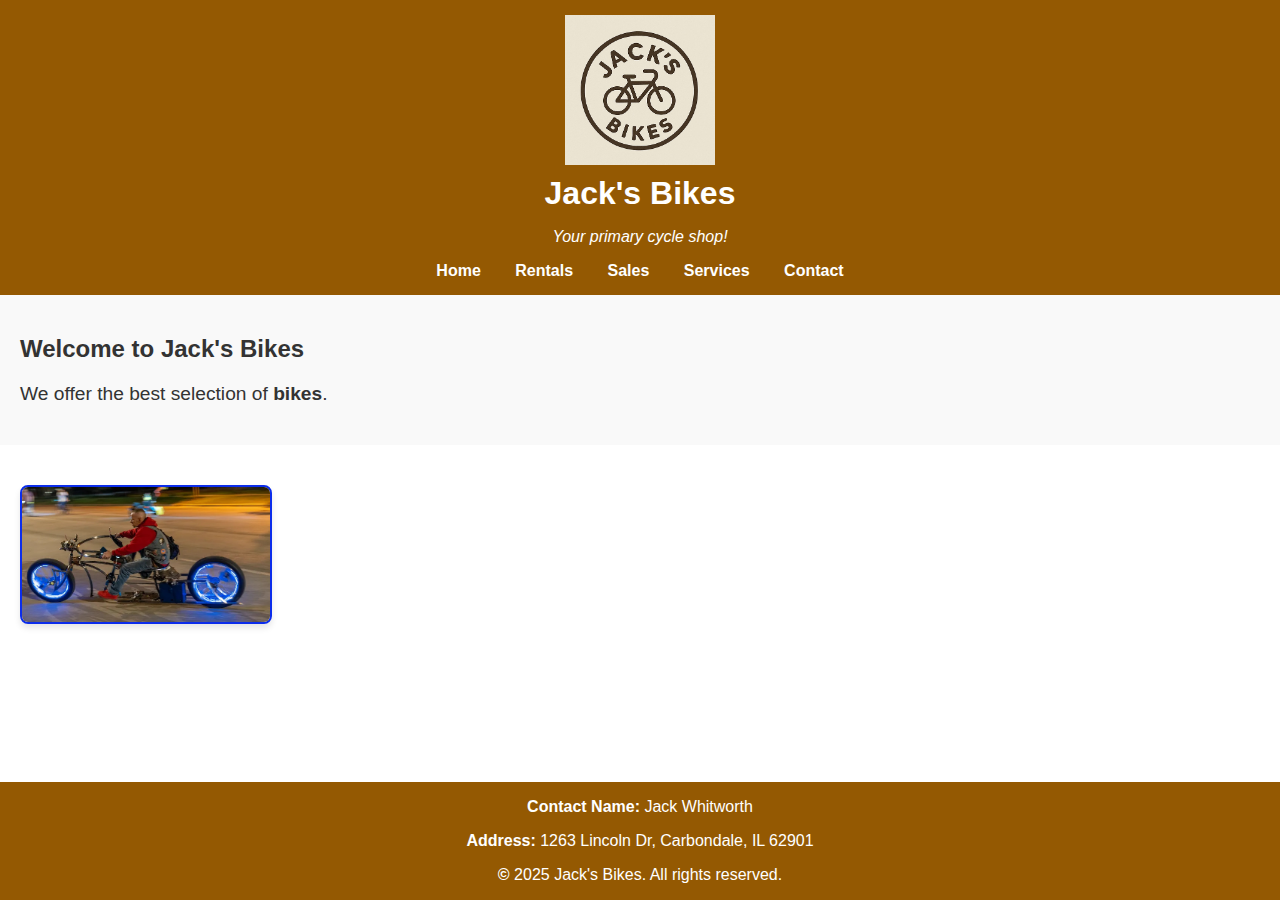
<file: index.htm>
<!-- 
Author: Jack Whitworth 
School: Southern Illinois University Carbondale  
Date Created: March 21, 2025  
Date Tested: March 29, 2025  
-->
<!DOCTYPE html>
<html lang="en">
    
<head>
    <meta charset="UTF-8">
    <meta name="viewport" content="width=device-width, initial-scale=1.0">
    <title>Jack's Bikes</title>
    <link rel="stylesheet" href="styles.css">
    <link rel="icon" href="images/JacksBikes.jpg" type="image/jpeg">
    <script src="https://code.jquery.com/jquery-3.2.1.min.js"></script> <script src="js/jquery.slicknav.min.js"></script> 
        <script type="text/javascript"> 
            $(document).ready(function(){
                $('#nav_menu').slicknav({prependTo:"#mobile_menu"}); 
            }); 
        </script>
</head>

<body>

    <audio controls autoplay loop hidden>
        <source src="audio/explosion.mp3" type="audio/mpeg">
    </audio> 
    
    <header>
        <img src="images/JacksBikes.jpg" alt="Jack's Bikes Logo" class="logo">
        <h1>Jack's Bikes</h1>
        <p><em>Your primary cycle shop!</em></p>
        <nav>
            <a href="index.htm">Home</a>
            <a href="rentals.htm">Rentals</a>
            <a href="sales.htm">Sales</a>
            <a href="services.htm">Services</a>
            <a href="contact.htm">Contact</a>
        </nav>
    </header>

    <main>
        <h2>Welcome to Jack's Bikes</h2>
        <p>We offer the best selection of <strong>bikes</strong>.</p>
    </main>

    <section class="image-section">
    <img src="images/Bikepic.jpg" alt="Home picture" class="image">
    </section>

    <footer>
        <p><strong>Contact Name:</strong> Jack Whitworth</p>
        <p><strong>Address:</strong> 1263 Lincoln Dr, Carbondale, IL 62901</p>
        <p><strong>&copy;</strong> 2025 Jack's Bikes. All rights reserved.</p>
    </footer>
    
</body>

</html>
</file>
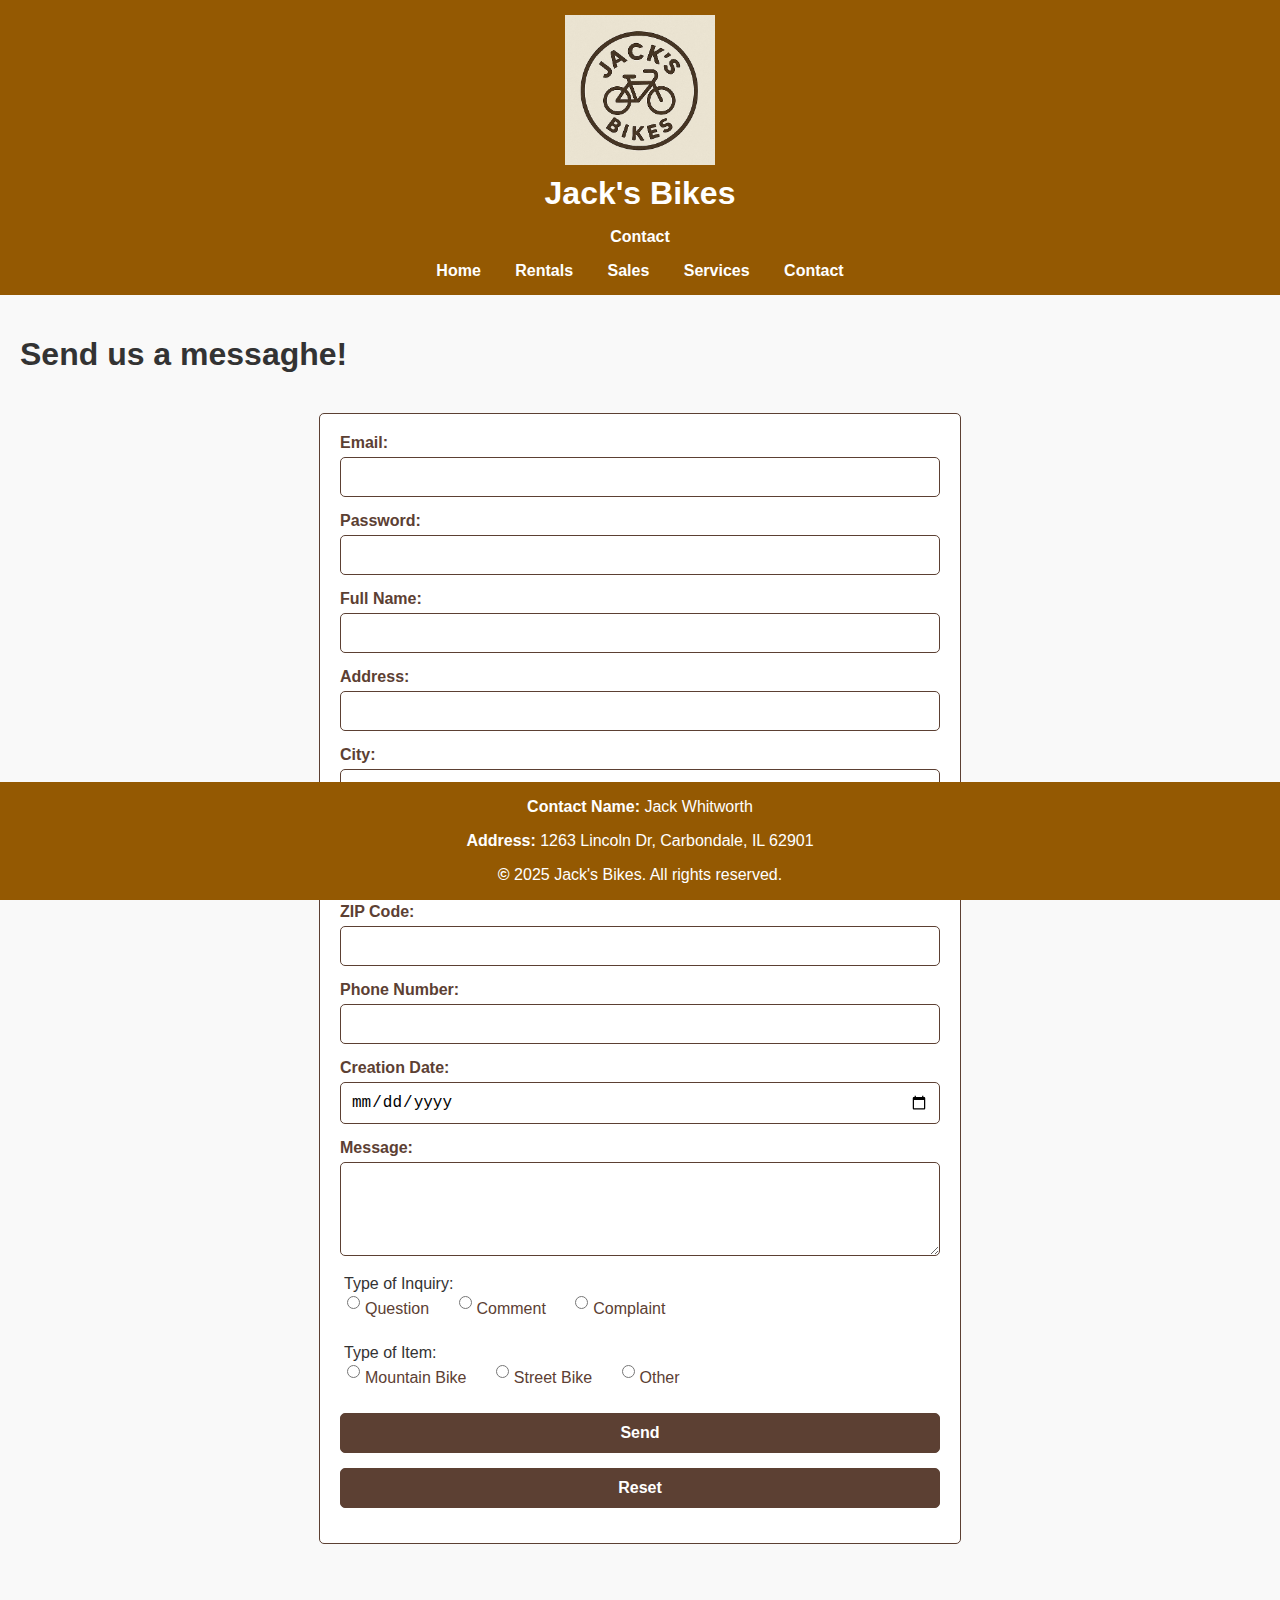
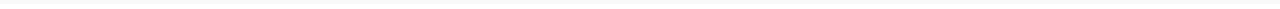
<file: contact.htm>
<!-- 
Author: Jack Whitworth 
School: Southern Illinois University Carbondale  
Date Created: March 21, 2025  
Date Tested: March 29, 2025  
-->
<!DOCTYPE html>
<html lang="en">

<head>
    <meta charset="UTF-8">
    <meta name="viewport" content="width=device-width, initial-scale=1.0">
    <title>Contact - Jack's Bikes</title>
    <link rel="stylesheet" href="styles.css">
    <link rel="icon" href="images/JacksBikes.jpg" type="image/jpeg">
    <script src="https://code.jquery.com/jquery-3.2.1.min.js"></script> <script src="js/jquery.slicknav.min.js"></script> 
        <script type="text/javascript"> 
            $(document).ready(function(){
                $('#nav_menu').slicknav({prependTo:"#mobile_menu"}); 
            }); 
        </script>
</head>

<body>
    <header>
        <img src="images/JacksBikes.jpg" alt="Jack's Bikes Logo" class="logo">
        <h1>Jack's Bikes</h1>
        <p><strong>Contact</strong></p>
        <nav>
            <a href="index.htm">Home</a>
            <a href="rentals.htm">Rentals</a>
            <a href="sales.htm">Sales</a>
            <a href="services.htm">Services</a>
            <a href="contact.htm">Contact</a>
        </nav>
    </header>

    <main>
        <h1>Send us a messaghe!</h1>
        <form action="response.htm" method="get">
            <label for="email">Email:</label>
            <input type="email" id="email" name="email" required>

            <label for="password">Password:</label>
            <input type="password" id="password" name="password" required>

            <label for="fullname">Full Name:</label>
            <input type="text" id="fullname" name="fullname" required>

            <label for="address">Address:</label>
            <input type="text" id="address" name="address" required>

            <label for="city">City:</label>
            <input type="text" id="city" name="city" required>

            <label for="state">State:</label>
            <select id="state" name="state" required>
                <option value="">Select State</option>
                <option value="AL">Alabama</option>
                <option value="AK">Alaska</option>
                <option value="AZ">Arizona</option>
                <option value="AR">Arkansas</option>
                <option value="CA">California</option>
                <option value="CO">Colorado</option>
                <option value="CT">Connecticut</option>
                <option value="DE">Delaware</option>
                <option value="FL">Florida</option>
                <option value="GA">Georgia</option>
                <option value="HI">Hawaii</option>
                <option value="ID">Idaho</option>
                <option value="IL">Illinois</option>
            </select>

            <label for="zip">ZIP Code:</label>
            <input type="text" id="zip" name="zip" pattern="\d{5}" required>

            <label for="phone">Phone Number:</label>
            <input type="tel" id="phone" name="phone" pattern="\d{10}" required>

            <label for="date">Creation Date:</label>
            <input type="date" id="date" name="date" required>

            <label for="message">Message:</label>
            <textarea id="message" name="message" rows="4" minlength="50" maxlength="200" required></textarea>

            <fieldset>
                <legend>Type of Inquiry:</legend>
                <label><input type="radio" name="inquiry" value="Question" required> Question</label>
                <label><input type="radio" name="inquiry" value="Comment"> Comment</label>
                <label><input type="radio" name="inquiry" value="Complaint"> Complaint</label>
            </fieldset>

            <fieldset>
                <legend>Type of Item:</legend>
                <label><input type="radio" name="item" value="Mountain Bike" required> Mountain Bike</label>
                <label><input type="radio" name="item" value="Street Bike"> Street Bike</label>
                <label><input type="radio" name="item" value="Other"> Other</label>
            </fieldset>

            <button type="submit">Send</button>
            <input type="reset" value="Reset">
        </form>
    </main>

    <footer>
        <p><strong>Contact Name:</strong> Jack Whitworth</p>
        <p><strong>Address:</strong> 1263 Lincoln Dr, Carbondale, IL 62901</p>
        <p><strong>&copy;</strong> 2025 Jack's Bikes. All rights reserved.</p>
    </footer>  
</body>
</html>
</file>
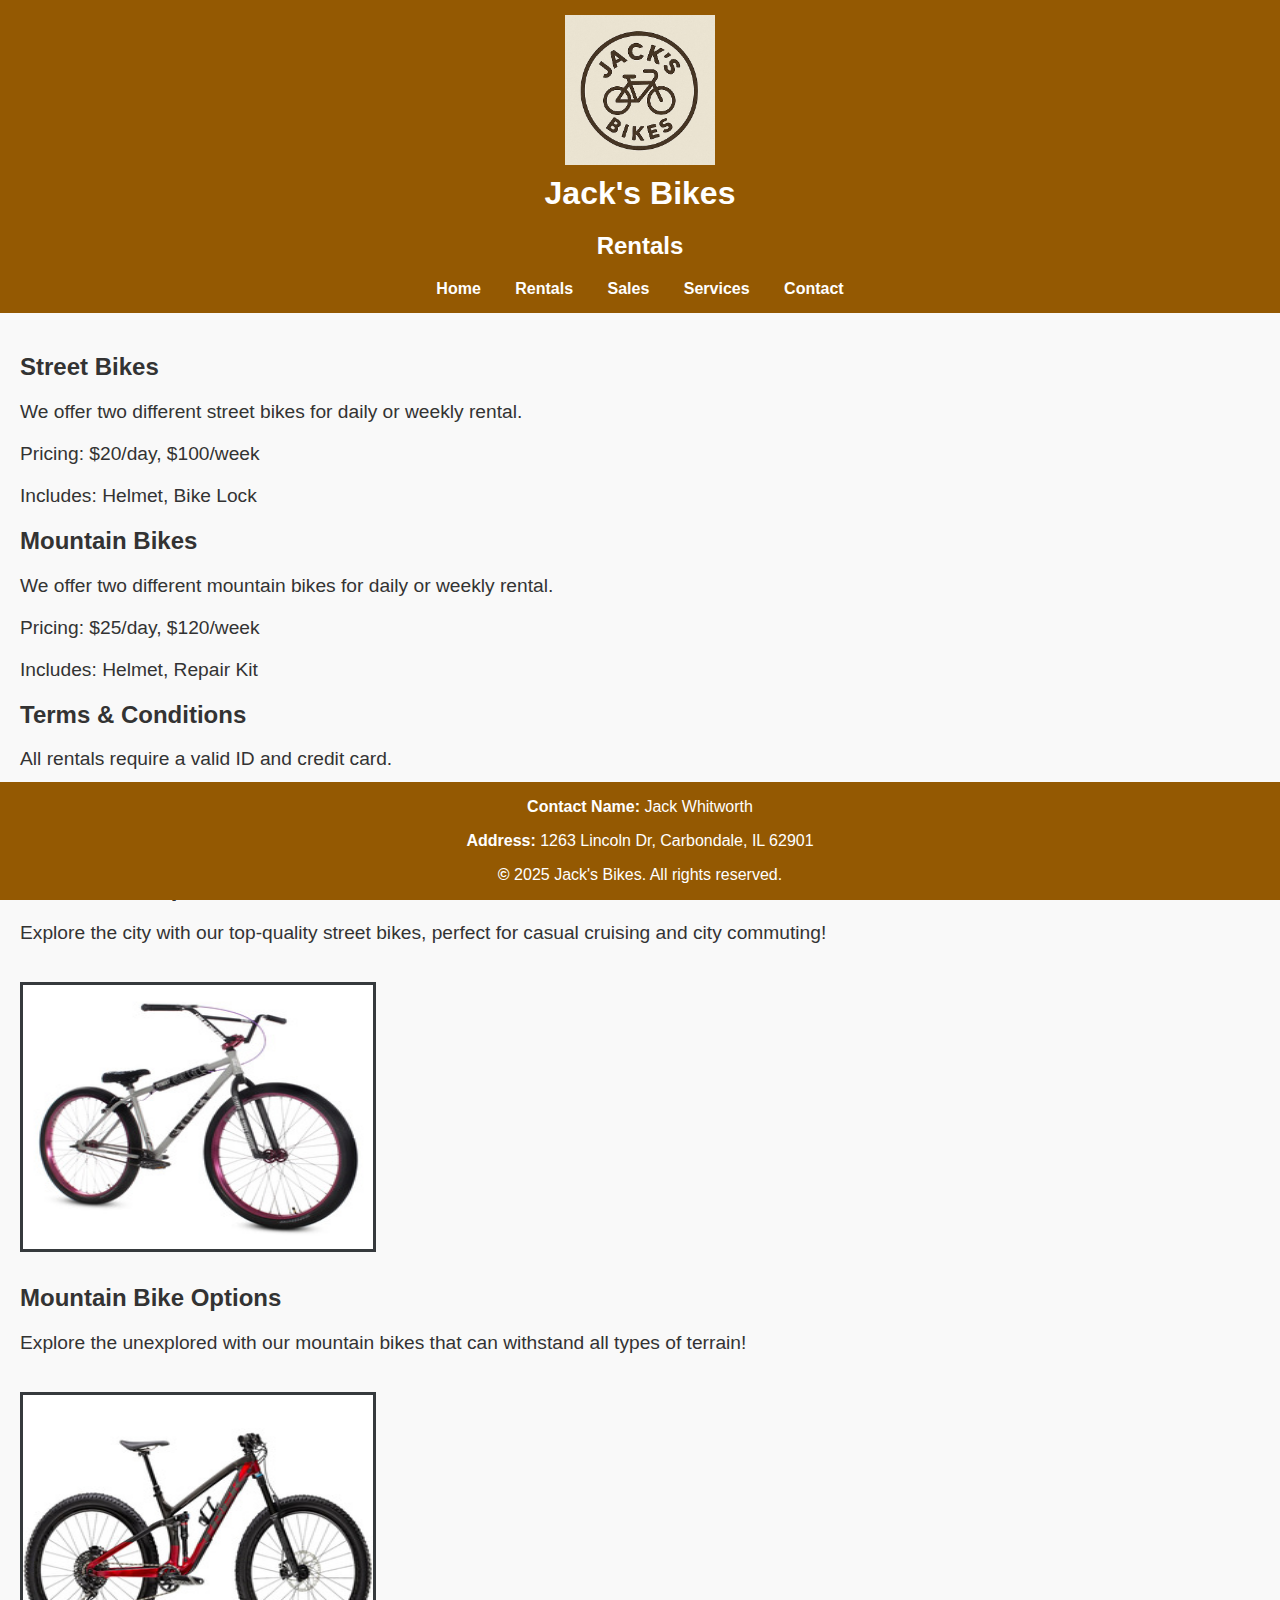
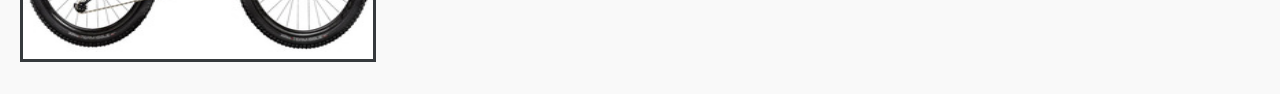
<file: rentals.htm>
<!-- 
Author: Jack Whitworth 
School: Southern Illinois University Carbondale  
Date Created: March 21, 2025  
Date Tested: March 29, 2025  
-->
<!DOCTYPE html>
<html lang="en">

<head>
    <meta charset="UTF-8">
    <meta name="viewport" content="width=device-width, initial-scale=1.0">
    <title>Rentals - Jack's Bikes</title>
    <link rel="stylesheet" href="styles.css">
    <link rel="icon" href="images/JacksBikes.jpg" type="image/jpeg">
    <script src="https://code.jquery.com/jquery-3.2.1.min.js"></script> <script src="js/jquery.slicknav.min.js"></script> 
        <script type="text/javascript"> 
            $(document).ready(function(){
                $('#nav_menu').slicknav({prependTo:"#mobile_menu"}); 
            }); 
        </script>
</head>

<body>
    <header>
        <img src="images/JacksBikes.jpg" alt="Jack's Bikes Logo" class="logo">
        <h1>Jack's Bikes</h1>
        <h2><strong>Rentals</strong></h2>
        <nav>
            <a href="index.htm">Home</a>
            <a href="rentals.htm">Rentals</a>
            <a href="sales.htm">Sales</a>
            <a href="services.htm">Services</a>
            <a href="contact.htm">Contact</a>
        </nav>
    </header>

    <main>
        <section> 
            <h2><strong>Street Bikes</strong></h2>
            <p>We offer two different street bikes for daily or weekly rental.</p>
            <p>Pricing: $20/day, $100/week</p>
            <p>Includes: Helmet, Bike Lock</p>
    
            <h2><strong>Mountain Bikes</strong></h2>
            <p>We offer two different mountain bikes for daily or weekly rental.</p>
            <p>Pricing: $25/day, $120/week</p>
            <p>Includes: Helmet, Repair Kit</p>
    
            <h2><strong>Terms & Conditions</strong></h2>
            <p>All rentals require a valid ID and credit card.</p>
            <p>Included items come at no additional cost.</p>
            <p>Late returns call for a $5/hour charge.</p>
        </section>
        
        <section>
            <h2><strong>Street Bike Options</strong></h2>
            <p>Explore the city with our top-quality street bikes, perfect for casual cruising and city commuting!</p>
            <br>
  
            <figure class="cute">
                <img src="images/streetbike.jpg" alt="Street Bike" class="cuter"/>
                <img src="images/streetbike2.jpg" alt="Street Bike2" />
            </figure> 
            <br> 

            <h2><strong>Mountain Bike Options</strong></h2>
            <p>Explore the unexplored with our mountain bikes that can withstand all types of terrain!</p>
            <br>
            <figure class="cute">
                <img src="images/mountain.jpg" alt="Mountain Bike" class="cuter"/>
                <img src="images/mountain2.jpg" alt="Mountain Bike2" />
            </figure> 
            <br>
        </section>
        
    </main>

    <footer>
        <p><strong>Contact Name:</strong> Jack Whitworth</p>
        <p><strong>Address:</strong> 1263 Lincoln Dr, Carbondale, IL 62901</p>
        <p><strong>&copy;</strong> 2025 Jack's Bikes. All rights reserved.</p>
    </footer>
    
</body>
</html>
</file>
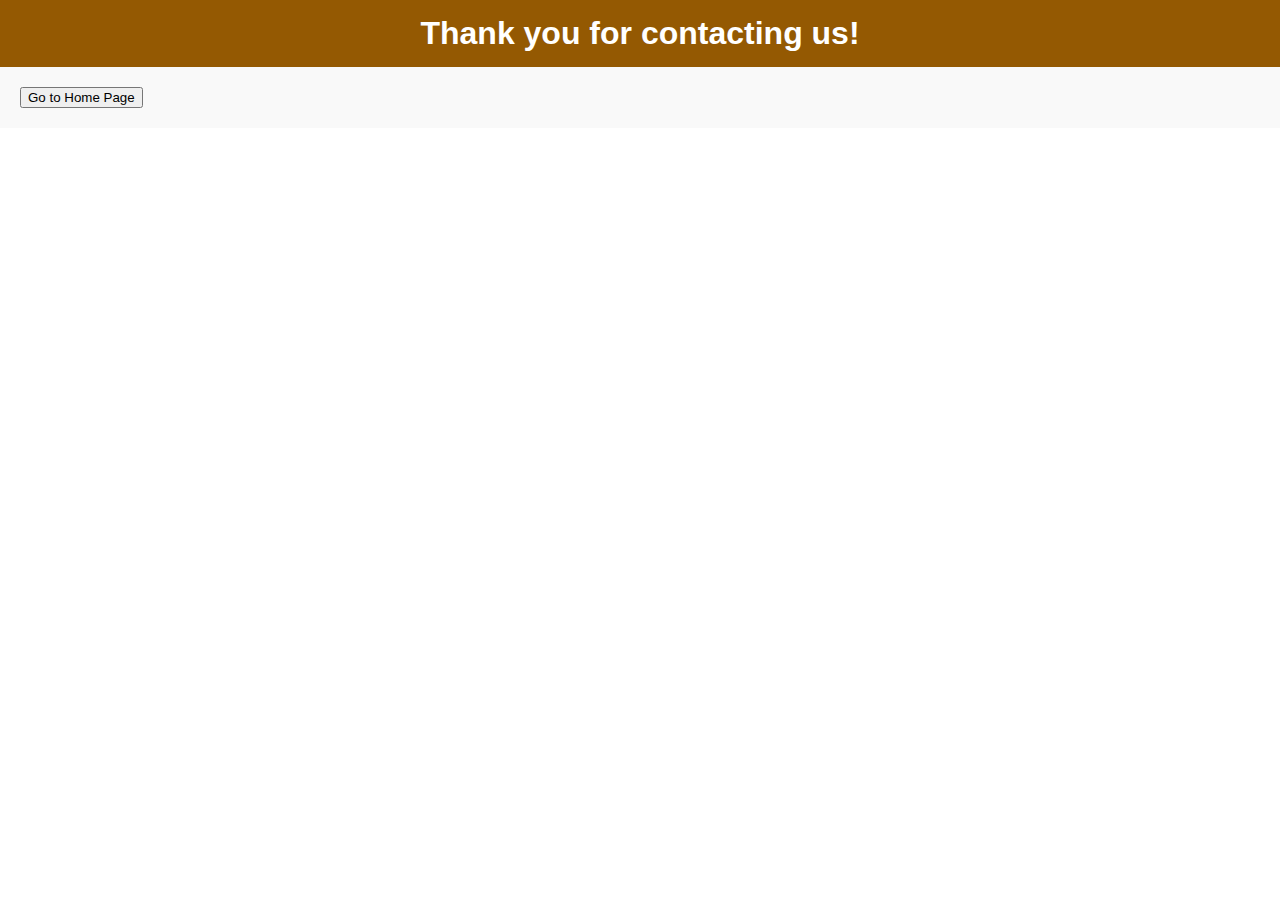
<file: response.htm>
<!DOCTYPE html>
<html lang="en">
    
<head>
    <meta charset="UTF-8">
    <meta name="viewport" content="width=device-width, initial-scale=1.0">
    <title>Jack's Bikes</title>
    <link rel="stylesheet" href="styles.css">
    <link rel="icon" href="images/JacksBikes.jpg" type="image/jpeg">
    <script src="https://code.jquery.com/jquery-3.2.1.min.js"></script> <script src="js/jquery.slicknav.min.js"></script> 
        <script type="text/javascript"> 
            $(document).ready(function(){
                $('#nav_menu').slicknav({prependTo:"#mobile_menu"}); 
            }); 
        </script>
</head>
<body>
    <header>
        <h1>Thank you for contacting us!</h1>
    </header>
    <main>
        <button onclick="redirectToHome()">Go to Home Page</button>
    </main>
    <script>
        function redirectToHome() {
            window.location.href = "index.htm";
        }
    </script>
</body>
</html>
</file>
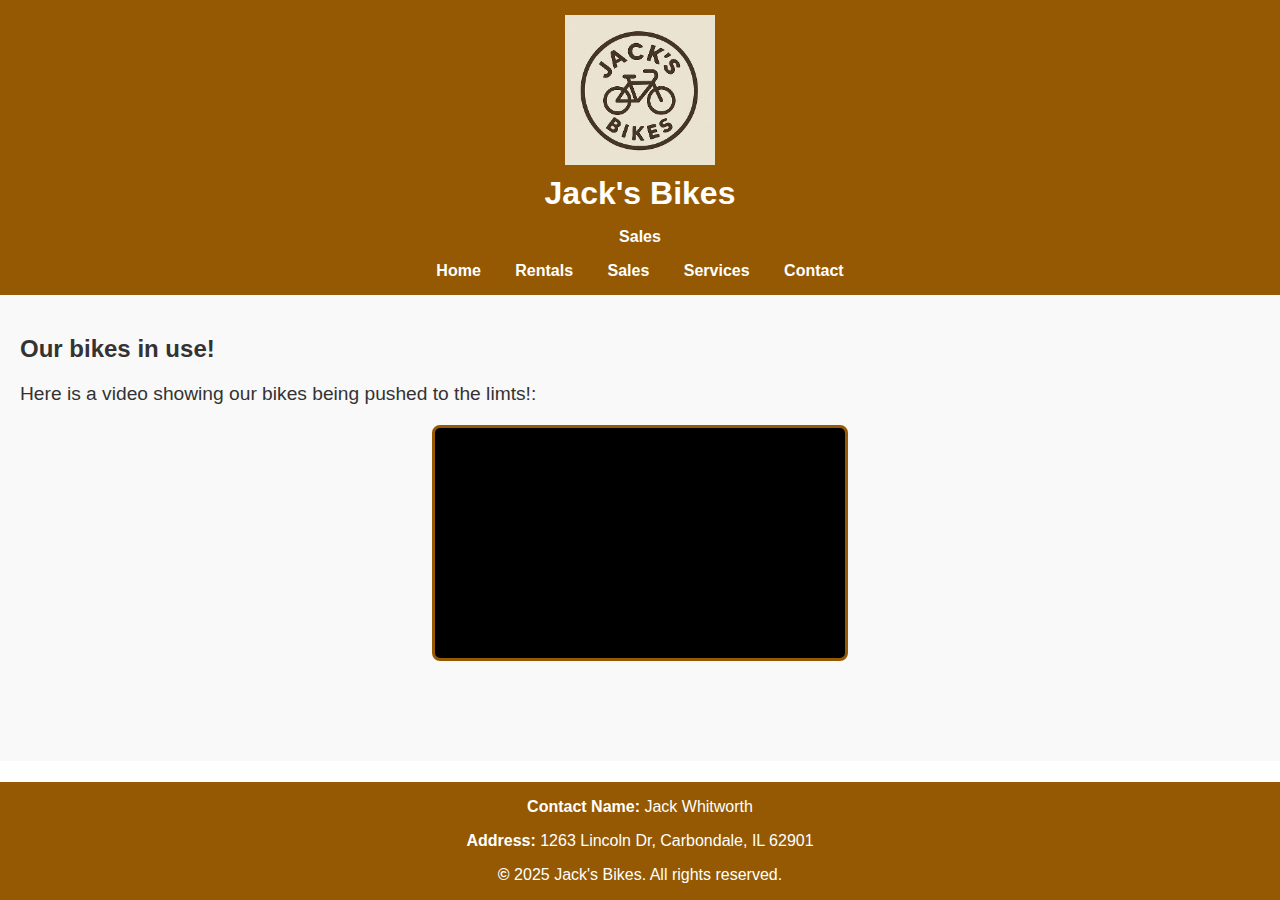
<file: sales.htm>
<!-- 
Author: Jack Whitworth 
School: Southern Illinois University Carbondale  
Date Created: March 21, 2025  
Date Tested: March 29, 2025  
-->
<!DOCTYPE html>
<html lang="en">
<head>
    <meta charset="UTF-8">
    <meta name="viewport" content="width=device-width, initial-scale=1.0">
    <title>Sales - Jack's Bikes</title>
    <link rel="stylesheet" href="styles.css">
    <link rel="icon" href="images/JacksBikes.jpg" type="image/jpeg">
    <script src="https://code.jquery.com/jquery-3.2.1.min.js"></script> <script src="js/jquery.slicknav.min.js"></script> 
        <script type="text/javascript"> 
            $(document).ready(function(){
                $('#nav_menu').slicknav({prependTo:"#mobile_menu"}); 
            }); 
        </script>
</head>
<body>
    <header>
        <img src="images/JacksBikes.jpg" alt="Jack's Bikes Logo" class="logo">
        <h1>Jack's Bikes</h1>
        <p><strong>Sales</strong></p>
        <nav>
            <a href="index.htm">Home</a>
            <a href="rentals.htm">Rentals</a>
            <a href="sales.htm">Sales</a>
            <a href="services.htm">Services</a>
            <a href="contact.htm">Contact</a>
        </nav>
    </header>
    <main>
        <section>
            <h2>Our bikes in use!</h2>
            <p>Here is a video showing our bikes being pushed to the limts!:</p>
            <div class="video-container">
                <iframe 
                    width="560" 
                    height="315" 
                    src="https://www.youtube.com/embed/w8qJSRurD5o?si=jNf0L-trGCx2zZIz" 
                    title="YouTube video player" 
                    frameborder="0" 
                    allow="accelerometer; autoplay; clipboard-write; encrypted-media; gyroscope; picture-in-picture; web-share" 
                    allowfullscreen>
                </iframe>
            </div>
        </section>
    </main>
</body>
</html>
    <footer>
        <p><strong>Contact Name:</strong> Jack Whitworth</p>
        <p><strong>Address:</strong> 1263 Lincoln Dr, Carbondale, IL 62901</p>
        <p><strong>&copy;</strong> 2025 Jack's Bikes. All rights reserved.</p>
    </footer>

</body>
</html>
</file>
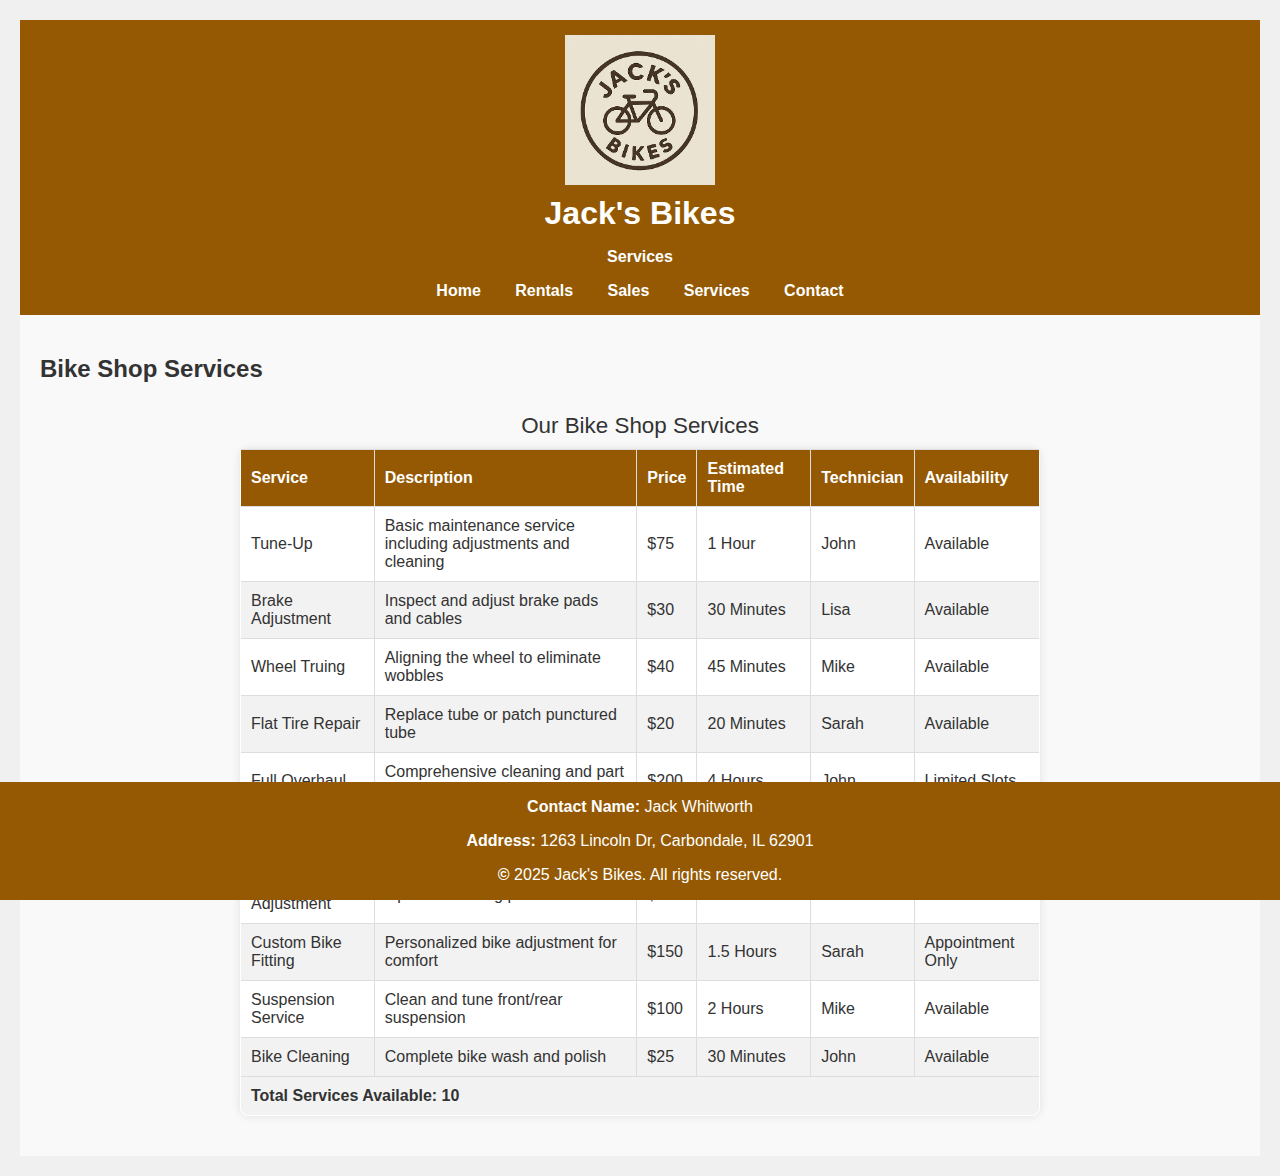
<file: services.htm>
<!-- 
Author: Jack Whitworth 
School: Southern Illinois University Carbondale  
Date Created: March 21, 2025  
Date Tested: March 29, 2025  
-->
<!DOCTYPE html>
<html lang="en">
<head>
    <meta charset="UTF-8">
    <meta name="viewport" content="width=device-width, initial-scale=1.0">
    <title>Services - Jack's Bikes</title>
    <link rel="stylesheet" href="styles.css">
    <link rel="icon" href="images/JacksBikes.jpg" type="image/jpeg">
    <script src="https://code.jquery.com/jquery-3.2.1.min.js"></script> <script src="js/jquery.slicknav.min.js"></script> 
        <script type="text/javascript"> 
            $(document).ready(function(){
                $('#nav_menu').slicknav({prependTo:"#mobile_menu"}); 
            }); 
        </script>

    <style>
        body {
            font-family: Arial, sans-serif;
            padding: 20px;
            background-color: #f0f0f0;
        }
        table {
            width: 100%;
            max-width: 800px;
            margin: 0 auto;
            border-collapse: collapse;
            border: 1px solid #ddd;
            background-color: white;
            border-radius: 8px;
            overflow: hidden;
            box-shadow: 0 0 10px rgba(0, 0, 0, 0.1);
        }
        th, td {
            padding: 12px;
            text-align: left;
            border-bottom: 1px solid #ddd;
        }
        th {
            background-color: #9e9e9e;
            color: white;
        }
        caption {
            caption-side: top;
            font-size: 1.4em;
            margin-bottom: 10px;
            padding-top: 10px;
        }
        tfoot td {
            background-color: #f2f2f2;
            font-weight: bold;
        }
        @media (max-width: 470px) {
            table, th, td {
                font-size: 12px;
                padding: 8px;
            }
        }
    </style>
</head>
<body>
    <header>
        <img src="images/JacksBikes.jpg" alt="Jack's Bikes Logo" class="logo">
        <h1>Jack's Bikes</h1>
        <p><strong>Services</strong></p>
        <nav>
            <a href="index.htm">Home</a>
            <a href="rentals.htm">Rentals</a>
            <a href="sales.htm">Sales</a>
            <a href="services.htm">Services</a>
            <a href="contact.htm">Contact</a>
        </nav>
    </header>
    <main>
        <h2>Bike Shop Services</h2>
        <div class="sales-container">
            <table>
                <caption>Our Bike Shop Services</caption>
                <thead>
                    <tr>
                        <th>Service</th>
                        <th>Description</th>
                        <th>Price</th>
                        <th>Estimated Time</th>
                        <th>Technician</th>
                        <th>Availability</th>
                    </tr>
                </thead>
                <tbody>
                    <tr>
                        <td>Tune-Up</td>
                        <td>Basic maintenance service including adjustments and cleaning</td>
                        <td>$75</td>
                        <td>1 Hour</td>
                        <td>John</td>
                        <td>Available</td>
                    </tr>
                    <tr>
                        <td>Brake Adjustment</td>
                        <td>Inspect and adjust brake pads and cables</td>
                        <td>$30</td>
                        <td>30 Minutes</td>
                        <td>Lisa</td>
                        <td>Available</td>
                    </tr>
                    <tr>
                        <td>Wheel Truing</td>
                        <td>Aligning the wheel to eliminate wobbles</td>
                        <td>$40</td>
                        <td>45 Minutes</td>
                        <td>Mike</td>
                        <td>Available</td>
                    </tr>
                    <tr>
                        <td>Flat Tire Repair</td>
                        <td>Replace tube or patch punctured tube</td>
                        <td>$20</td>
                        <td>20 Minutes</td>
                        <td>Sarah</td>
                        <td>Available</td>
                    </tr>
                    <tr>
                        <td>Full Overhaul</td>
                        <td>Comprehensive cleaning and part replacement</td>
                        <td>$200</td>
                        <td>4 Hours</td>
                        <td>John</td>
                        <td>Limited Slots</td>
                    </tr>
                    <tr>
                        <td>Chain Replacement</td>
                        <td>Replace worn or broken chain</td>
                        <td>$50</td>
                        <td>30 Minutes</td>
                        <td>Lisa</td>
                        <td>Available</td>
                    </tr>
                    <tr>
                        <td>Gear Adjustment</td>
                        <td>Optimize shifting performance</td>
                        <td>$35</td>
                        <td>30 Minutes</td>
                        <td>Mike</td>
                        <td>Available</td>
                    </tr>
                    <tr>
                        <td>Custom Bike Fitting</td>
                        <td>Personalized bike adjustment for comfort</td>
                        <td>$150</td>
                        <td>1.5 Hours</td>
                        <td>Sarah</td>
                        <td>Appointment Only</td>
                    </tr>
                    <tr>
                        <td>Suspension Service</td>
                        <td>Clean and tune front/rear suspension</td>
                        <td>$100</td>
                        <td>2 Hours</td>
                        <td>Mike</td>
                        <td>Available</td>
                    </tr>
                    <tr>
                        <td>Bike Cleaning</td>
                        <td>Complete bike wash and polish</td>
                        <td>$25</td>
                        <td>30 Minutes</td>
                        <td>John</td>
                        <td>Available</td>
                    </tr>
                </tbody>
                <tfoot>
                    <tr>
                        <td colspan="6">Total Services Available: 10</td>
                    </tr>
                </tfoot>
            </table>
        </div>
    </main>
    <footer>
        <p><strong>Contact Name:</strong> Jack Whitworth</p>
        <p><strong>Address:</strong> 1263 Lincoln Dr, Carbondale, IL 62901</p>
        <p><strong>&copy;</strong> 2025 Jack's Bikes. All rights reserved.</p>
    </footer>
    
</body>
</html>
</file>
<file: styles.css>
/*
Author: Jack Whitworth 
School: Southern Illinois University Carbondale  
Date Created: March 21, 2025  
Date Tested: March 29, 2025  
*/

body {
    font-family: Arial, sans-serif;
    margin: 0;
    padding: 0;
    background-color: #fff; 
    color: #333; 
}

header {
    background-color: rgb(148, 89, 2);
    color: white; 
    padding: 15px 0;
    text-align: center;
}

header h1 {
    margin: 0;
    font-size: 2rem;
}

nav a {
    color: white; 
    text-decoration: none;
    margin: 0 15px;
    font-weight: bold;
}

nav a:hover {
    text-decoration: underline;
}

main {
    padding: 20px;
    background-color: #f9f9f9;
    color: #333;
}

footer {
    position: fixed;
    text-align: center;
    left: 0;
    bottom: 0;
    width: 100%;
    background-color:rgb(148, 89, 2); 
    color: white; 
}

table {
    width: 100%;
    border-collapse: collapse;
    margin: 20px 0;
    background-color: white; 
}

table th, table td {
    border: 1px solid #ddd; 
    padding: 10px;
    text-align: left;
}

table th {
    background-color: rgb(148, 89, 2); 
    color: white; 
}

table tr:nth-child(even) {
    background-color: #f2f2f2; 
}

table tr:hover {
    background-color: #e6e6e6;
}

form {
    max-width: 600px;
    margin: 40px auto;
    padding: 20px;
    background-color: white;
    border: 1px solid #5c4033;
    border-radius: 5px;
}

form label {
    display: block;
    margin-bottom: 5px;
    font-weight: bold;
    color: #5c4033;
}

form input,
form select,
form textarea,
form button {
    width: 100%;
    padding: 10px;
    margin-bottom: 15px;
    border: 1px solid #5c4033;
    border-radius: 5px;
    font-size: 1rem;
    box-sizing: border-box;
}

form input:focus,
form select:focus,
form textarea:focus {
    border-color: #3d2b1f;
    outline: none;
}

form input[type="radio"] {
    width: auto;
    margin-right: 5px;
}

/* Submit/Reset buttons */
form button[type="submit"],
form input[type="reset"] {
    background-color: #5c4033;
    color: white;
    font-weight: bold;
    cursor: pointer;
}

form button[type="submit"]:hover,
form input[type="reset"]:hover {
    background-color: #3d2b1f;
}

/* Fieldset and radio alignment */
form fieldset {
    border: none;
    padding: 0;
    margin-bottom: 15px;
}

form fieldset label {
    display: inline-flex;
    align-items: center;
    margin-right: 20px;
    color: #5c4033;
    font-weight: normal;
}

main p {
    font-size: 1.2rem;
    margin-bottom: 20px;
}

.logo {
    max-width: 150px; 
    height: auto; 
    display: block;
    margin: 0 auto 10px; 
    transition: transform 0.3s ease, filter 0.3s ease; 
}
.logo:hover {
    transform: scale(1.2); 
    filter: brightness(1.2); 
}

.sales-container {
    display: flex;
    flex-direction: row; 
    gap: 20px; 
    margin: 20px 0;
}

.sales-column {
    background-color: #f9f9f9;
    padding: 15px;
    border: 1px solid #ddd; 
    border-radius: 5px;
    box-shadow: 0 2px 5px rgba(0, 0, 0, 0.1);
}

.sales-column h3 {
    color: rgb(148, 89, 2);
    text-align: center;
    margin-bottom: 10px;
}

.sales-column table {
    width: 100%;
    border-collapse: collapse;
}

.sales-column th, .sales-column td {
    border: 1px solid #ddd; 
    padding: 8px;
    text-align: left;
}

.sales-column th {
    background-color: rgb(148, 89, 2); 
    color: white; 
}

.sales-column tr:nth-child(even) {
    background-color: #f2f2f2; 
}

.video-container {
    display: block;
    margin: 0 auto;    
    max-width: 33%;
    aspect-ratio: 16 / 9; 
    overflow: hidden;
    position: relative;
    background-color: #000;
    border: 3px solid rgb(148, 89, 2); 
    border-radius: 8px; 
}

.video-container iframe {
    width: 100%;
    height: 100%;
    position: absolute;
    top: 0;
    left: 0;
    border: none; 
}

.image-section {
    display: flex;
    justify-content: space-between; 
    align-items: center; 
    padding: 20px;
    margin: 20px 0;
}
.image {
    width: 20%;
    height: auto; 
    border: 2px solid rgb(12, 45, 235); 
    border-radius: 8px; 
    box-shadow: 0 4px 6px rgba(0, 0, 0, 0.1); 
    transition: transform 0.3s ease; 
}

.image:hover {
    transform: scale(1.05); 
}
.image-section, .video-container {
    margin-bottom: 80px; 
}

@media (min-width: 768px) {
    .sales-container {
        flex-direction: row; 
        flex-wrap: wrap; 
    }

    .sales-column {
        flex: 1 1 48%; 
    }
}

@media (max-width: 480px) {
    body {
        font-size: 0.9rem; 
    }

    header h1 {
        font-size: 1.5rem; 
    }

    nav a {
        font-size: 0.9rem; 
    }

    .sales-column {
        padding: 10px;
    }

    table th, table td {
        padding: 5px; 
    }
}

.cute {
    width: 99%;
    min-width: 200px;
    max-width: 370px;
    position: relative;	
    margin: 0;  
    height: 264px;
}

.cute img {
    width: 100%;
    min-width: 200px;
    max-width: 350px;
    position: absolute;	
    overflow: hidden;
    border: 3px solid #363A3D;
    border-radius: 0; 
    margin: 0;
    opacity: 1;
    height: 435px;
    max-height: 264px;
}

.cute .cuter {
    z-index: 9999;
    transition: opacity 2s linear;
    cursor: pointer;
}

.cute:hover > .cuter {
    opacity: 0.1;
}
</file>
